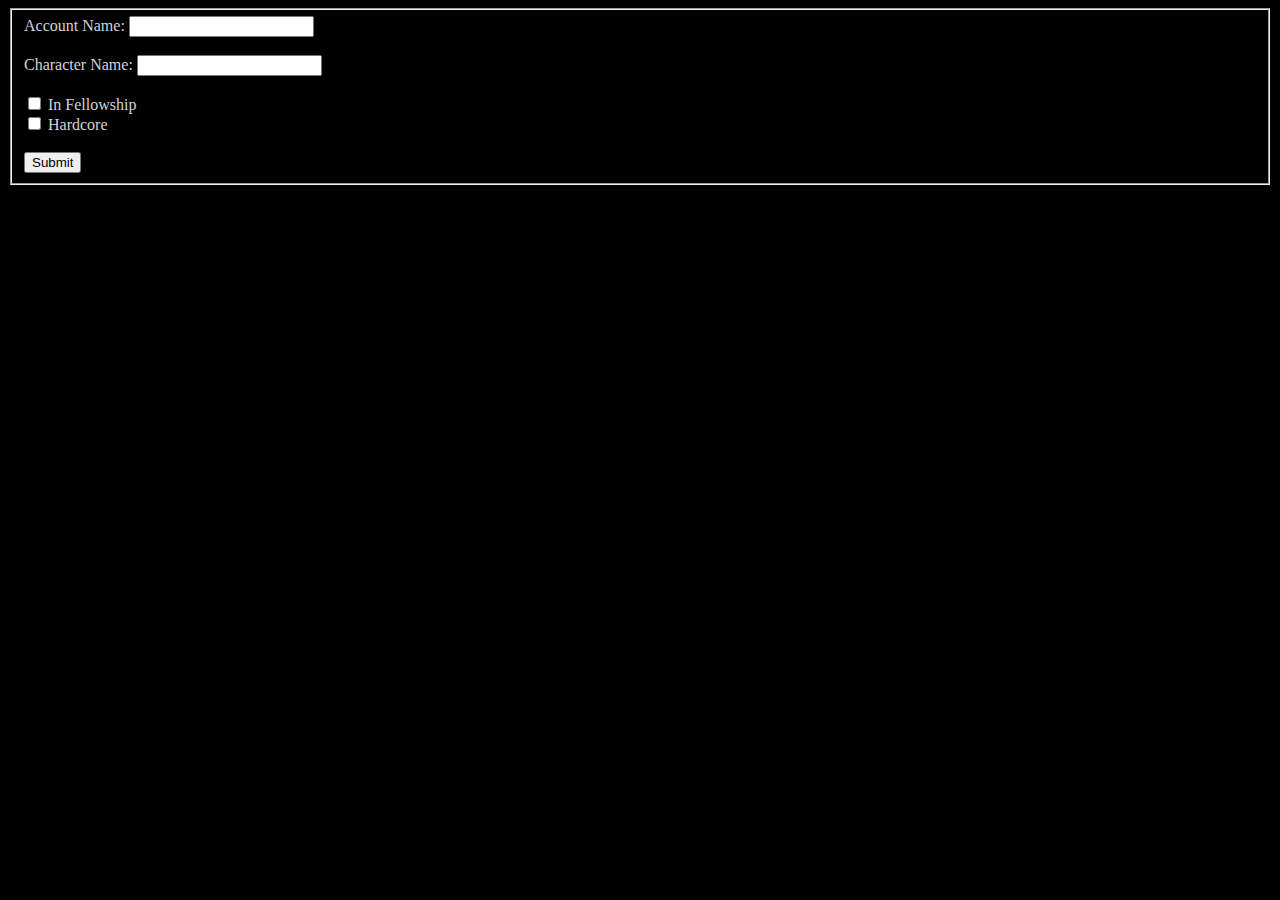
<file: config.html>
<!DOCTYPE html>
<html lang="en">

<head>
  <title>Configuration Page </title>
  <script src="https://extension-files.twitch.tv/helper/v1/twitch-ext.min.js"></script>
  <script type="text/javascript" src="jquery-3.7.1.js"></script>
  <script src="config.js" type="text/javascript"></script>
  <link rel="stylesheet" href="config.css">
</head>
<body>
  <div class="extension"> 
    <!-- basic form that allows streamer to select which WYR options --> 
    <form id = "form">
    <fieldset>
        <label for="aname">Account Name:</label>
        <input type="text" id="aname" name="aname"><br><br>
        <label for="cname">Character Name:</label>
        <input type="text" id="cname" name="cname"><br><br>
        <input type="checkbox" id="fellowship" name="fellowship">
        <label for="fellowship"> In Fellowship</label><br>
        <input type="checkbox" id="hardcore" name="hardcore">
        <label for="hardcore"> Hardcore</label><br><br>
      <input type="submit" value="Submit">
      </fieldset> 
    </form>
  </div>

  <div id="confirmation">
    <h3 id="confirm">Successfully submitted form</h3>
  </div>
  
</body>

</html>
</file>
<file: config.css>
body{
    background-color:  black;
    color:  lightgrey;
}

#confirmation{
    display: none;
}

#confirm{
    color: green;
}
</file>
